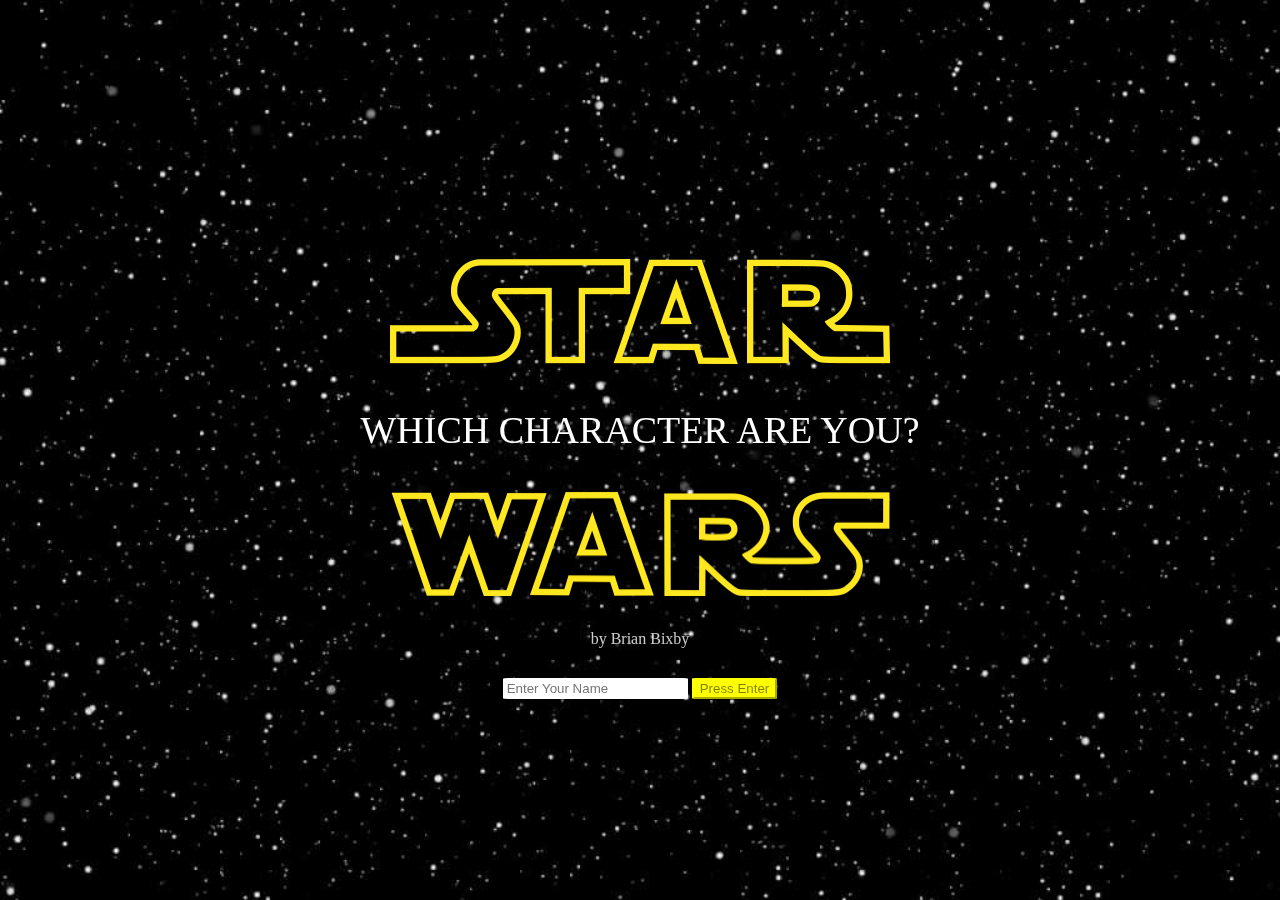
<file: index.html>
<!DOCTYPE html>
<html>
  <head>
    <meta charset="utf-8">
    <!-- Bootstrap CSS -->
    <!-- <link rel="stylesheet" href="https://maxcdn.bootstrapcdn.com/bootstrap/3.3.7/css/bootstrap.min.css"> -->
    <link rel="stylesheet" href="css/style.css">
    <link rel="stylesheet" href="css/index.css">
    <link rel="icon" type="tab icon" href="images/starwars.png"/>
    <title>Star Wars Quiz</title>
  </head>
  <body>
    <div id="background">
      <img src="images/galaxyBackground.jpg" alt="star wars galaxy background">
    </div>
    <div id="homeContainer" class="container" style="text-align:center;">
      <img id="starLogo" class="img-responsive" src="images/star.png" alt="star wars logo yellow">
      <p id="subHeader">WHICH CHARACTER ARE YOU? </p>
            <img id="warsLogo" class="img-responsive" src="images/wars.png" alt="star wars logo yellow">
            <p id="author">by Brian Bixby </p>
      <form id="nameForm">
        <input id="textBox" type="text" name="userName" placeholder="Enter Your Name" required />
        <input id="submitButton" type="submit" value="Press Enter"></input>
      </form>
    </div>
  </body>
  <!-- jQuery library -->
  <!-- <script src="https://ajax.googleapis.com/ajax/libs/jquery/3.2.1/jquery.min.js"></script> -->
  <!-- Bootstrap JS -->
  <!-- <script src="https://maxcdn.bootstrapcdn.com/bootstrap/3.3.7/js/bootstrap.min.js"></script> -->
  <script type="text/javascript" src="javascript/index.js"></script>
</html>
</file>
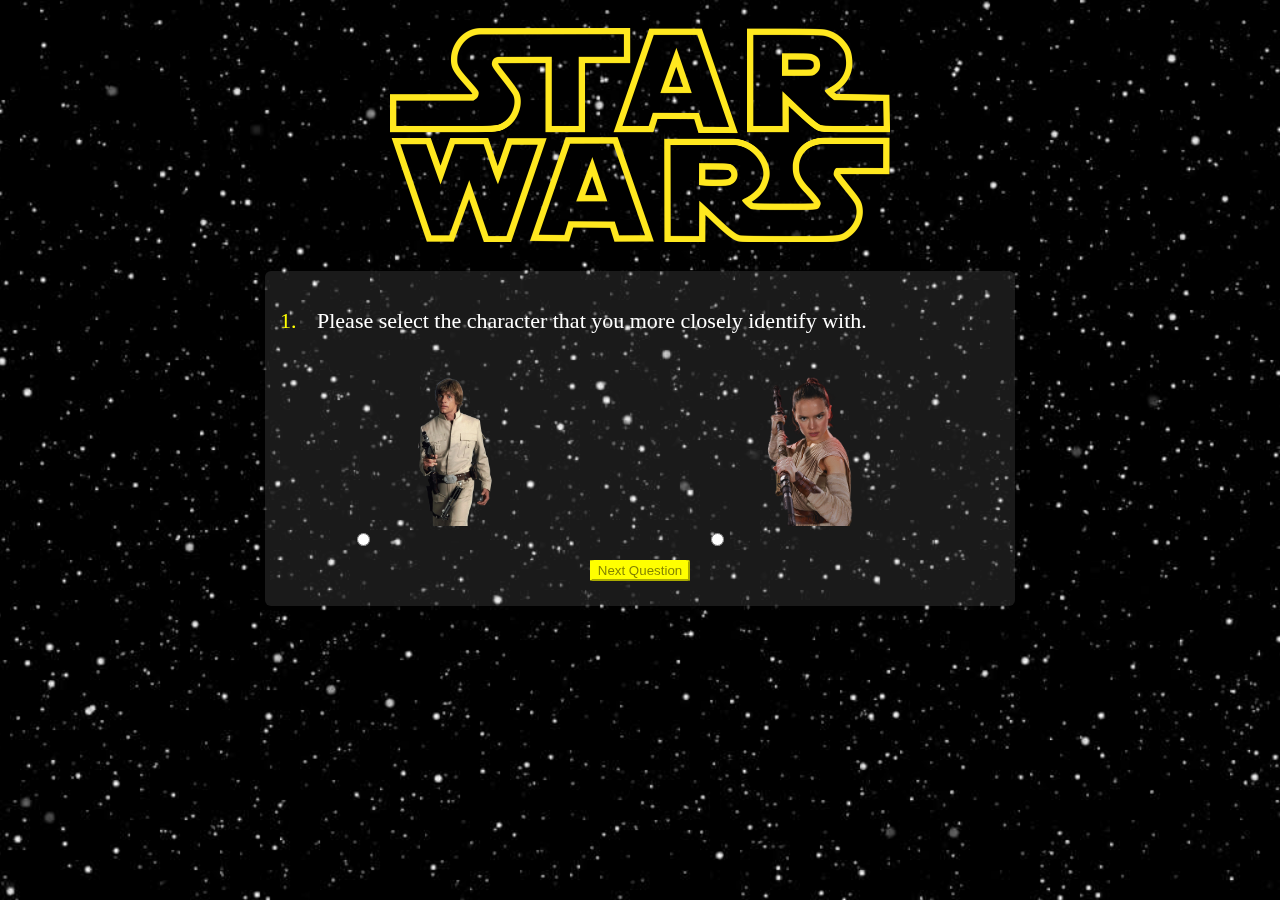
<file: pages/quiz.html>
<!DOCTYPE html>
<html>
  <head>
    <meta charset="utf-8">
    <!-- Bootstrap CSS -->
    <!-- <link rel="stylesheet" href="https://maxcdn.bootstrapcdn.com/bootstrap/3.3.7/css/bootstrap.min.css"> -->
    <link rel="stylesheet" href="../css/style.css">
    <link rel="stylesheet" href="../css/quiz.css">
    <link rel="icon" type="tab icon" href="../images/starwars.png"/>
    <title>Star Wars Quiz</title>
  </head>
  <body>
    <div id="background">
      <img src="../images/galaxyBackground.jpg" alt="star wars galaxy background">
    </div>
    <div id="quizContainer" class="container">
      <p id="quizStarWarsLogoP"><a href="../index.html"><img id="quizStarWarsLogo" src="../images/starWarsYellowLogo.png" alt="star wars logo"></a></p>
      <form id="quizForm0">
        <div class="questionOuterDiv">
          <p class="question"><span class="questionNumber">1. </span> Please select the character that you more closely identify with.</p>
          <div class="row optionsRow">
            <div class="inputAndImg">
              <input type="radio" name="question0" value="male" class="options" required>
                <img src="../images/luke.png">
              </input>
            </div>
            <div class="inputAndImg">
              <input type="radio" name="question0" value="female" class="options">
                <img src="../images/rey.png">
              </input>
            </div>
          </div>
          <input type="submit" value="Next Question" class="submit"></input>
        </div>
      </form>
      <form id="quizForm1">
        <div class="questionOuterDiv">
          <p class="question"> <span class="questionNumber">2. </span> Please select the character that you more closely identify with.</p>
          <div class="row optionsRow">
            <div class="inputAndImg">
              <input type="radio" name="question1" value="young" class="options" required>
                <img src="../images/annakin.png">
              </input>
            </div>
            <div class="inputAndImg">
              <input type="radio" name="question1" value="old" class="options">
                <img src="../images/vader.png">
              </input>
            </div>
          </div>
          <input type="submit" value="Next Question" class="submit"></input>
        </div>
      </form>
      <form id="quizForm2">
        <div class="questionOuterDiv">
          <p class="question"> <span class="questionNumber">3. </span> Please select the character that you more closely identify with.</p>
          <div class="row optionsRow">
            <div class="inputAndImg">
              <input type="radio" name="question2" value="human" class="options" required>
                <img src="../images/palpatine.png">
              </input>
            </div>
            <div class="inputAndImg">
              <input type="radio" name="question2" value="other" class="options">
                <img src="../images/jabba.png">
              </input>
            </div>
          </div>
          <input type="submit" value="Next Question" class="submit"></input>
        </div>
      </form>
      <form id="quizForm3">
        <div class="questionOuterDiv">
          <p class="question"><span class="questionNumber">4. </span> Please select the character that you more closely identify with.</p>
          <div class="row optionsRow">
            <div class="inputAndImg">
              <input type="radio" name="question3" value="bad" class="options" required>
                <img src="../images/DeathStar.png">
              </input>
            </div>
            <div class="inputAndImg">
              <input type="radio" name="question3" value="good" class="options">
                <img src="../images/MillenniumFalcon.png">
              </input>
            </div>
          </div>
          <input type="submit" value="Submit Quiz" class="submit"></input>
        </div>
      </form>
    </div>
  </body>
  <!-- jQuery library -->
  <!-- <script src="https://ajax.googleapis.com/ajax/libs/jquery/3.2.1/jquery.min.js"></script> -->
  <!-- Bootstrap JS -->
  <!-- <script src="https://maxcdn.bootstrapcdn.com/bootstrap/3.3.7/js/bootstrap.min.js"></script> -->
  <script type="text/javascript" src="../javascript/quiz.js"></script>
</html>
</file>
<file: css/style.css>
#background {
  position: fixed;
  top: -50%;
  left: -50%;
  width: 200%;
  height: 200%;
  z-index: -1;
}
#background img {
  position: absolute;
  top: 0;
  left: 0;
  right: 0;
  bottom: 0;
  margin: auto;
  min-width: 50%;
  min-height: 50%;
}
#quizStarWarsLogoP {
  text-align: center;
  margin: 0;
  padding: 0;
}
#quizStarWarsLogoP a:hover{
  opacity: .8;
}
#quizStarWarsLogo {
  height: auto;
  margin: 20px auto 0;
}
@media (max-width: 599px) {
 #quizStarWarsLogo {
    width: 270px;
  }
}
@media (min-width: 600px) {
 #quizStarWarsLogo {
    max-width: 333px;
  }
}
@media (min-width: 992px) {
 #quizStarWarsLogo {
    max-width: 500px;
  }
}
</file>
<file: css/index.css>
#subHeader {
  color: #FFF;
  text-align: center;
}
#starLogo, #warsLogo {
  margin: auto;
}
#author {
  text-align: center;
  color: rgba(255,255,255,.8);
  margin: 30px auto;
}
#submitButton {
  background: yellow;
  border-color: yellow;
  border-radius: 5%;
  color: rgba(0,0,0,.5);
}
#submitButton:hover {
  background: rgba(255,255,0,.8);
  color: rgba(0,0,0,.8);
}
#textBox {
  border-radius: 3%;
  border-color: transparent;
}
@media (max-width: 599px) {
  #starLogo, #warsLogo {
    width: 270px;
  }
  #subHeader {
    font-size: 21px;
  }
  #homeContainer {
    margin-top: 150px;
    margin-top: calc((100vh - 268px)/2);
  }
}
@media (min-width: 600px) {
  #starLogo, #warsLogo {
    max-width: 333px;
  }
  #subHeader {
    font-size: 26px;
  }
  #homeContainer {
    margin-top: 300px;
    margin-top: calc((100vh - 295px)/2);
  }
}
@media (min-width: 992px) {
  #starLogo, #warsLogo {
    max-width: 500px;
  }
  #subHeader {
    font-size: 38px;
  }
  #homeContainer {
    margin-top: 350px;
    margin-top: calc((100vh - 383px)/2);
  }
}
</file>
<file: css/quiz.css>
input[type="submit"] {
  display: block;
  margin: 10px auto;
}
input[type='radio']:checked:after {
  background-color: yellow;
}
img {
  height: 150px;
  width: auto;
  margin: 20px;
}
form {
  margin: 25px auto;
  padding: 15px 0;
  background: rgba(255,255,255,.1);
  border-radius: 6px;
}
#quizForm1, #quizForm2, #quizForm3 {
  display: none;
}
.questionNumber {
  color: yellow;
  margin: 0 15px;
}
.question {
  color: #FFF;
  font-size: 22px;
}
.submit {
  background: yellow;
  border-color: yellow;
  border-radius: 5%;
  color: rgba(0,0,0,.5);
}
.submit:hover {
  background: rgba(255,255,0,.8);
  color: rgba(0,0,0,.8);
}
.inputAndImg {
  display: inline-block;
  width: 49%;
  text-align: center;
}
@media (min-width: 768px) {
  .inputAndImg {
    width: 345px;
    margin: 0 5px;
  }
}
@media (min-width: 992px) {
  #quizContainer {
    width: 750px;
    margin: auto;
  }
}
@media (min-width: 1200px) {
  #quizContainer {
    width: 750px;
  }
}
</file>
